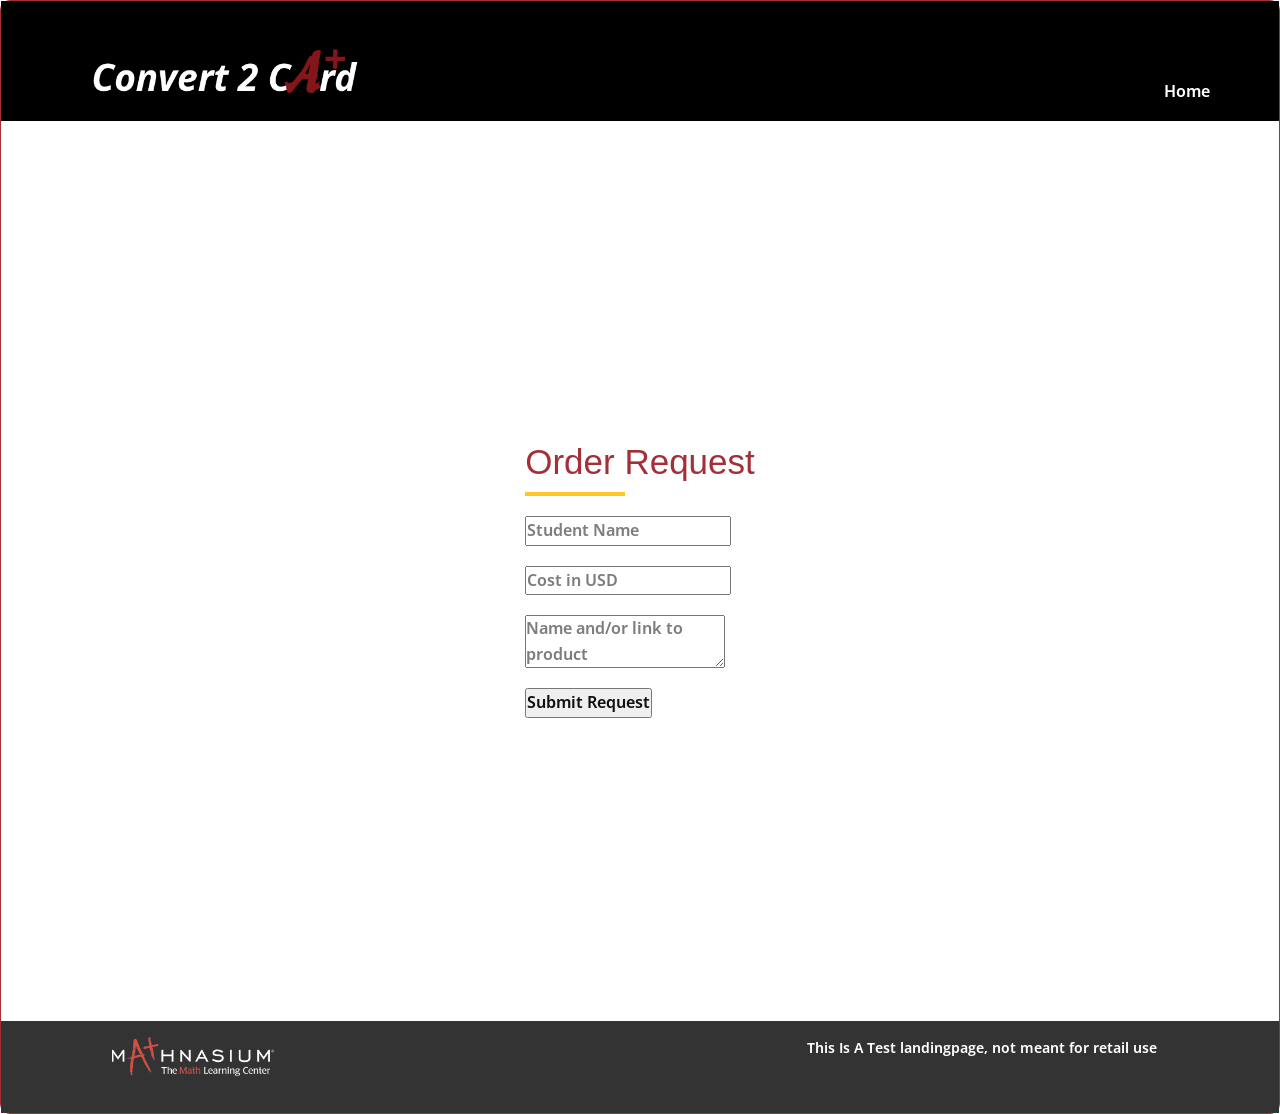
<file: Contact.html>
<!DOCTYPE html>
<html lang="en">
  <head>
    <meta charset="utf-8">
    <meta name="viewport" content="width=device-width, initial-scale=1">
    <title>Contact</title>
    <link rel="stylesheet" href="nicepage.css" media="screen">
    <link rel="stylesheet" href="Contact.css" media="screen">
    <script src="jquery.js" defer></script>
    <script src="nicepage.js" defer></script>
    <link id="u-page-google-font" rel="stylesheet" href="https://fonts.googleapis.com/css2?display=swap&amp;family=Roboto:ital,wght@0,100;0,200;0,300;0,400;0,500;0,600;0,700;0,800;0,900;1,100;1,200;1,300;1,400;1,500;1,600;1,700;1,800;1,900&amp;family=Open+Sans:ital,wght@0,300;0,400;0,500;0,600;0,700;0,800;1,300;1,400;1,500;1,600;1,700;1,800">
    <script type="application/ld+json">{
      "@context": "http://schema.org",
      "@type": "Organization",
      "name": "",
      "logo": "images/c2clogo.png"
    }</script>
    <meta name="theme-color" content="#478ac9">
    <meta property="og:title" content="Contact">
    <meta property="og:type" content="website">
    <meta data-intl-tel-input-cdn-path="intlTelInput/">
  </head>

  <body class="u-body u-xl-mode" data-path-to-root="./" data-include-products="false" data-lang="en">
    <header class="u-black u-clearfix u-header" id="header">
      <div class="u-clearfix u-sheet u-valign-middle u-sheet-1">
        <a href="#" class="u-image u-logo u-image-1" data-image-width="512" data-image-height="150">
          <img src="images/c2clogo.png" class="u-logo-image u-logo-image-1" alt="Logo">
        </a>
        <nav class="u-menu u-menu-one-level u-offcanvas u-menu-1" role="navigation" aria-label="Main navigation">
          <div class="menu-collapse">
            <a class="u-button-style u-hamburger-link u-nav-link" href="#" aria-label="Open menu" aria-controls="fdf4">
              <svg class="u-svg-link" viewBox="0 0 24 24"><use xlink:href="#menu-hamburger"></use></svg>
              <svg class="u-svg-content" id="menu-hamburger" viewBox="0 0 16 16" xmlns:xlink="http://www.w3.org/1999/xlink" xmlns="http://www.w3.org/2000/svg">
                <g>
                  <rect y="1" width="16" height="2"></rect>
                  <rect y="7" width="16" height="2"></rect>
                  <rect y="13" width="16" height="2"></rect>
                </g>
              </svg>
            </a>
          </div>
          <div class="u-custom-menu u-nav-container">
            <ul class="u-nav u-unstyled u-nav-1" role="menubar">
              <li class="u-nav-item" role="none"><a role="menuitem" class="u-button-style u-nav-link" href="index.html">Home</a></li>
            </ul>
          </div>
          <div class="u-custom-menu u-nav-container-collapse" id="fdf4" role="region" aria-label="Menu panel">
            <div class="u-black u-container-style u-inner-container-layout u-opacity u-opacity-95 u-sidenav">
              <div class="u-inner-container-layout u-sidenav-overflow">
                <button class="u-menu-close" aria-label="Close menu"></button>
                <ul class="u-align-center u-nav u-popupmenu-items u-unstyled u-nav-2" role="menubar">
                  <li class="u-nav-item" role="none"><a role="menuitem" class="u-button-style u-nav-link" href="index.html">Home</a></li>
                  
                </ul>
              </div>
            </div>
            <div class="u-black u-menu-overlay u-opacity u-opacity-70" aria-hidden="true"></div>
          </div>
        </nav>
      </div>
    </header>

    <section class="u-clearfix u-section-1" id="block-1">
      <div class="contact-container">
        <form id="contactForm" class="contact-center" novalidate>
          <div class="contact-center-title">
            <h2>Order Request</h2>
            <hr>
          </div>

          <input type="text" id="name" name="name" placeholder="Student Name" required>
          <input type="number" id="cost" name="cost" placeholder="Cost in USD" min="0" step="0.01" required>
          <textarea id="request" name="request" placeholder="Name and/or link to product" required></textarea>

          <input type="checkbox" name="botcheck" class="hidden" style="display: none;"> <!--Hidden Bot Checker for Spam prevention-->

          <button type="submit" href="./index.html">Submit Request</button>
        </form>
      </div>
    </section>

    <footer class="u-align-center u-clearfix u-footer u-grey-80" id="footer">
      <div class="u-clearfix u-sheet u-sheet-1">
        <a href="#" class="u-image u-logo u-image-1" data-image-width="277" data-image-height="66">
          <img src="images/mathnasiumlogo.webp" class="u-logo-image u-logo-image-1" alt="Partner logo">
        </a>
        <p class="u-small-text u-text u-text-variant u-text-1">This Is A Test landingpage, not meant for retail use</p>
      </div>
    </footer>

    <script>

      document.getElementById('contactForm').addEventListener('submit', function(e) {
        e.preventDefault();

        const botcheck = document.querySelector('input[name="botcheck"]').checked;
          if (botcheck) {
            alert('Bot detected!');
            return; // Don't submit
          }
        
        const submitBtn = document.querySelector('button[type="submit"]');
        submitBtn.disabled = true;
        submitBtn.textContent = 'Processing...';
        
        //get function for each input field
        const name = document.getElementById('name').value
        const cost = document.getElementById('cost').value
        const request = document.getElementById('request').value
        const convertedCost = (parseFloat(cost) * 2.75).toFixed(2)

        const formData = {
          name: name,
          cost: cost,
          request: request,
          convertedCost: convertedCost // Convert cost to cards
        };

        // Replace with your actual Google Apps Script Deployment URL
        const apiUrl = 'https://script.google.com/macros/s/AKfycbzaKU92nrD5HTm04yKzOO0yloYkXOw2tLQixDamRSRPpUyKFzeoG6y6Cm1-Wpt6hDCk/exec';
        // Send the form data to the Google Sheet via the Google Apps Script
        fetch(apiUrl, {
          method: 'POST',
          mode: 'no-cors',
          cache: "no-cache",
          headers: { 'Content-Type': 'application/json' },
          body: JSON.stringify(formData)
        })
        .then(() => {alert('Data successfully sent to Your!');
              location.href = './index.html';})
        .catch(error => {console.error('Error:', error);
                        submitBtn.disabled = false;
                        submitBtn.textContent = 'Try Again?';});
      });
    </script>
    
  </body>
</html>
</file>
